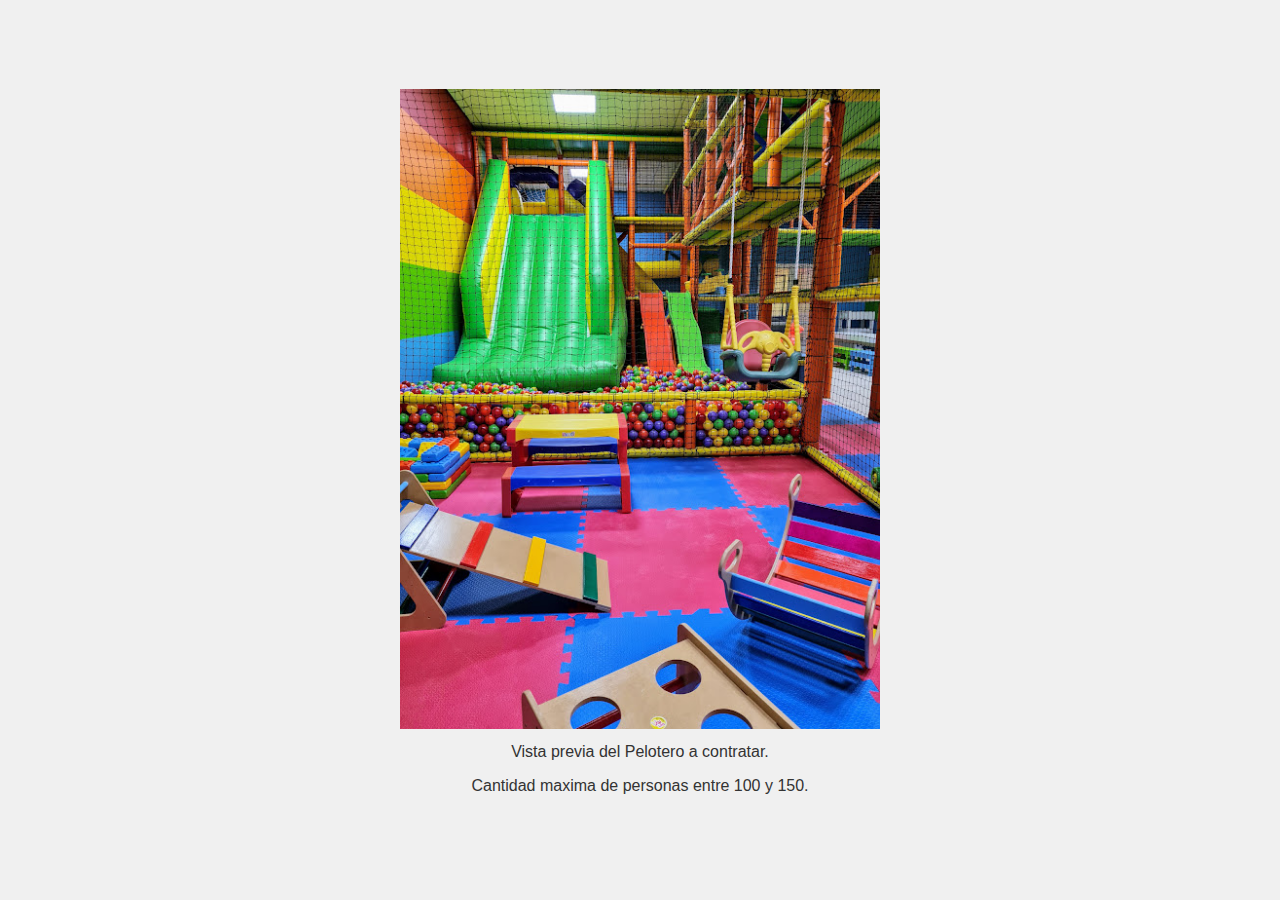
<file: sala1.html>
<!DOCTYPE html>
<html lang="en">
<head>
    <meta charset="UTF-8">
    <meta name="viewport" content="width=device-width, initial-scale=1.0">
    <title>Descripccion Sala 1</title>
</head>
<style>
    body {
        display: flex;
        flex-direction: column;
        justify-content: center;
        align-items: center;
        height: 100vh;
        margin: 0;
        font-family: Arial, sans-serif;
        background-color: #f0f0f0; 
    }

    .contenedor {
        text-align: center;
    }

    .contenedor img {
        max-width: 100%; 
        height: auto; 
    }

    .contenedor p {
        margin-top: 10px;
        font-size: 16px; 
        color: #333; 
    } 
</style>
<body>
    <div class="contenedor">
        <img src="62fd3212def78320453.jpg" alt="Foto Pelotero" width="480" height="280">
        <p>Vista previa del Pelotero a contratar.</p>
        <p>Cantidad maxima de personas entre 100 y 150.</p>
    </div>
</body>
</html>
</file>
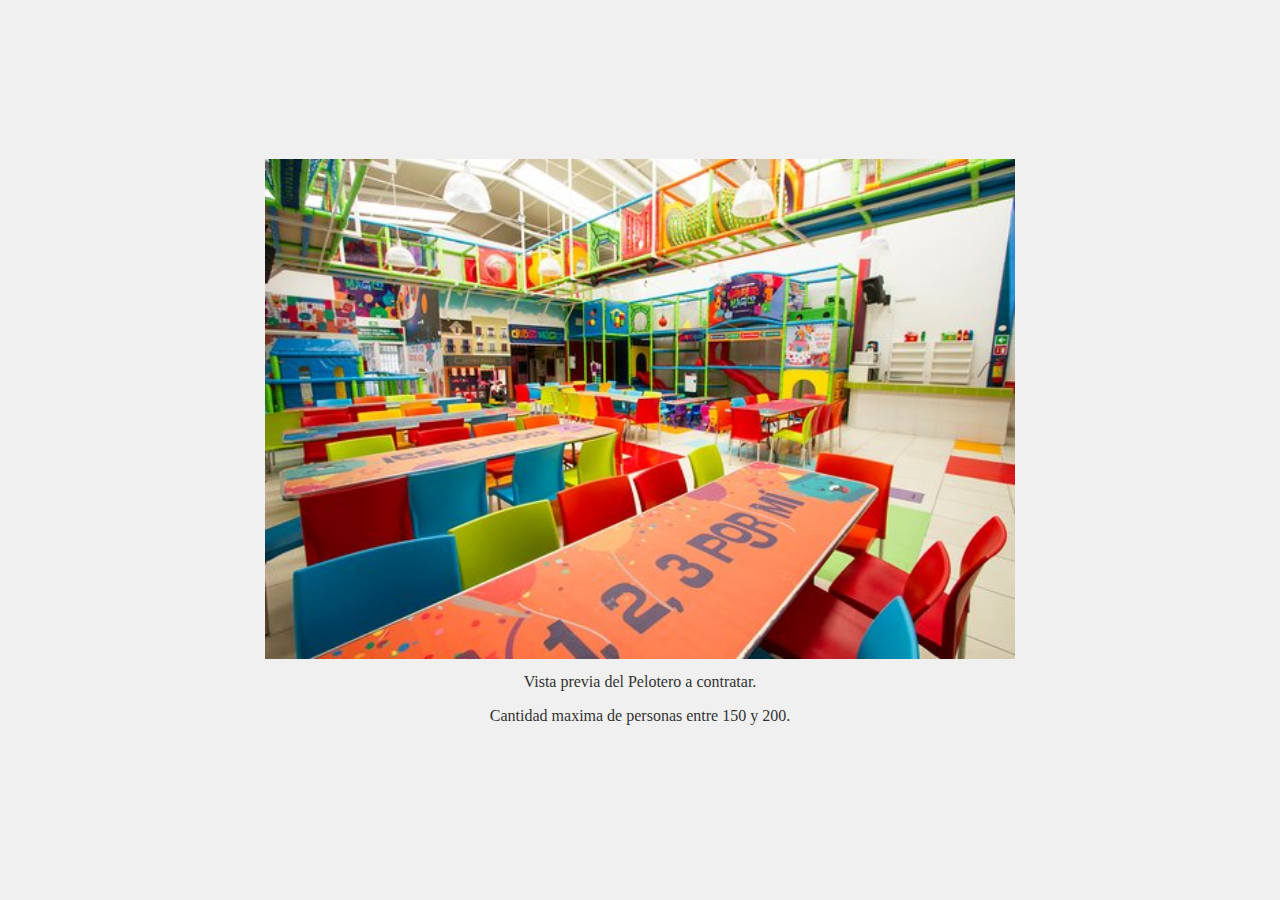
<file: sala2.html>
<!DOCTYPE html>
<html lang="en">
<head>
    <meta charset="UTF-8">
    <meta name="viewport" content="width=device-width, initial-scale=1.0">
    <title>Descripccion Sala 1</title>
</head>
<style>
    body {
        display: flex;
        flex-direction: column;
        justify-content: center;
        align-items: center;
        height: 100vh;
        margin: 0;
        font-family: 'Times New Roman', Times, serif, sans-serif;
        background-color: #f0f0f0; 
    }

    .contenedor {
        text-align: center;
    }

    .contenedor img {
        max-width: 100%; 
        height: auto; 
    }

    .contenedor p {
        margin-top: 10px;
        font-size: 16px; 
        color: #333; 
    } 
</style>
<body>
    <div class="contenedor">
        <img src="gran-espacio.jpg" alt="Foto Pelotero"  width="750" height="50">
        <p>Vista previa del Pelotero a contratar.</p>
        <p>Cantidad maxima de personas entre 150 y 200.</p>
    </div>
</body>
</html>
</file>
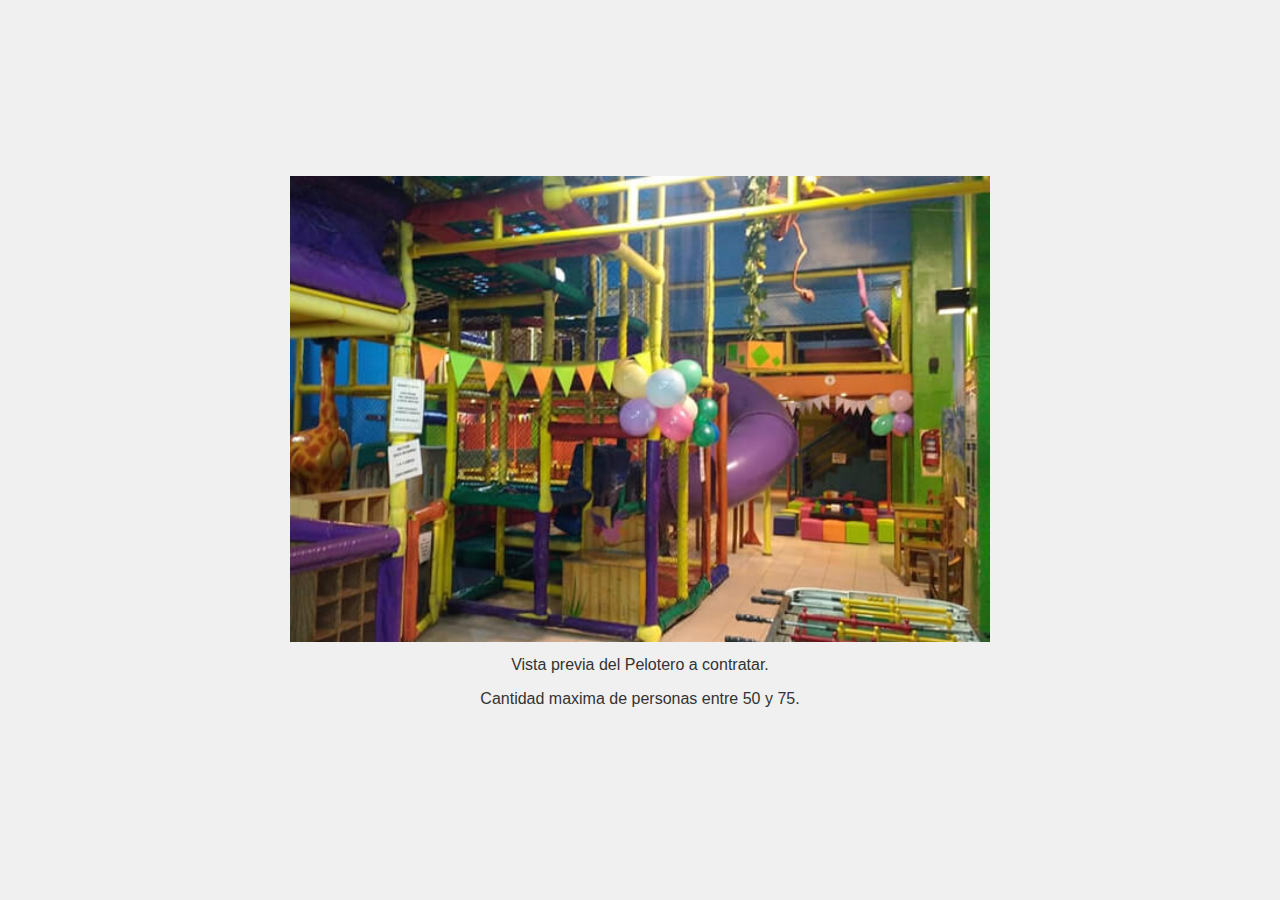
<file: sala3.html>
<!DOCTYPE html>
<html lang="en">
<head>
    <meta charset="UTF-8">
    <meta name="viewport" content="width=device-width, initial-scale=1.0">
    <title>Descripccion Sala 1</title>
</head>
<style>
    body {
        display: flex;
        flex-direction: column;
        justify-content: center;
        align-items: center;
        height: 100vh;
        margin: 0;
        font-family: Arial, sans-serif;
        background-color: #f0f0f0; 
    }

    .contenedor {
        text-align: center;
    }

    .contenedor img {
        max-width: 100%; 
        height: auto; 
    }

    .contenedor p {
        margin-top: 10px;
        font-size: 16px; 
        color: #333; 
    } 
</style>
<body>
    <div class="contenedor">
        <img src="salon-de-fiestas-infantiles-mundo-magico-la-granja.jpg" alt="Foto Pelotero" width="700" height="50">
        <p>Vista previa del Pelotero a contratar.</p>
        <p>Cantidad maxima de personas entre 50 y 75.</p>
    </div>
</body>
</html>
</file>
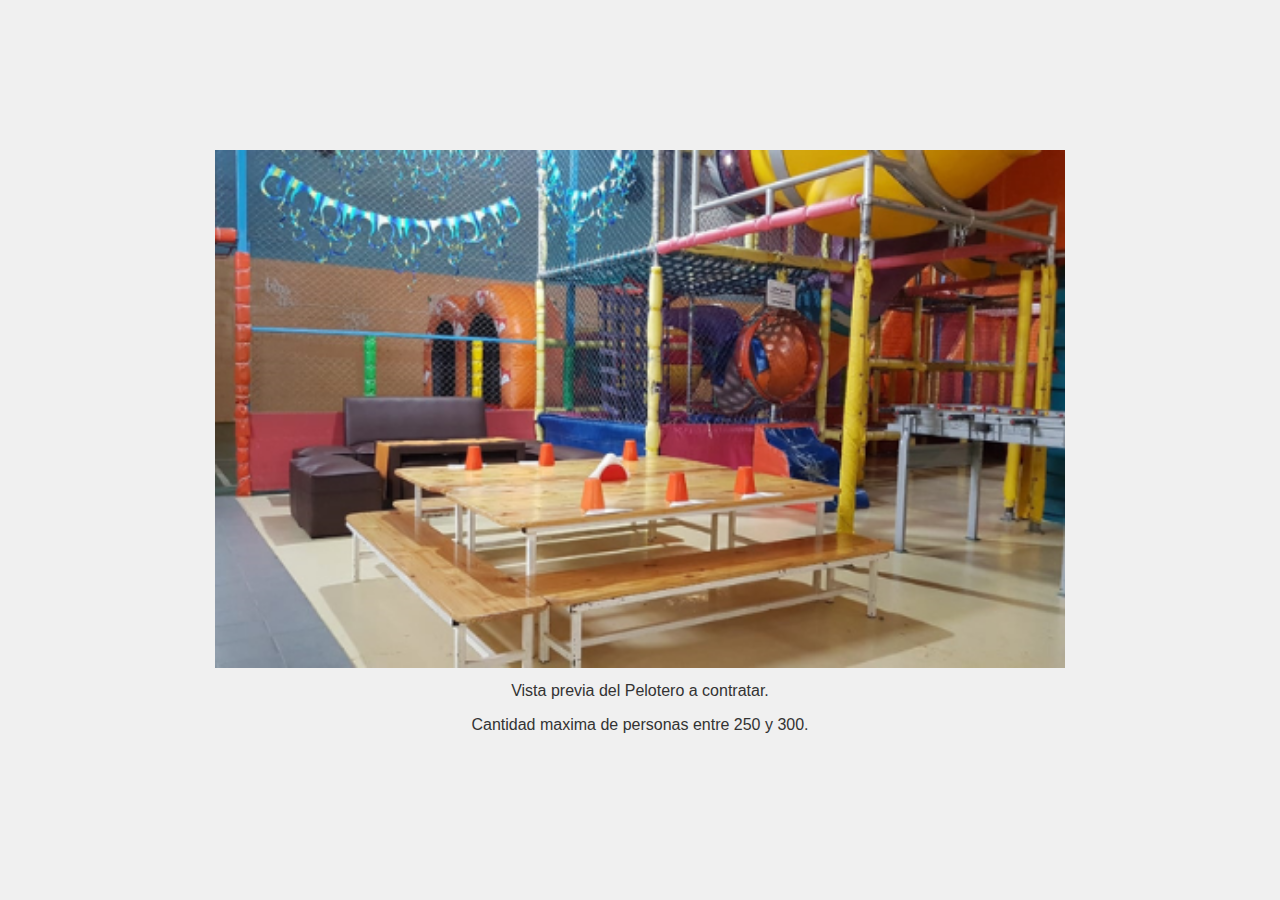
<file: sala4.html>
<!DOCTYPE html>
<html lang="en">
<head>
    <meta charset="UTF-8">
    <meta name="viewport" content="width=device-width, initial-scale=1.0">
    <title>Descripccion Sala 1</title>
</head>
<style>
    body {
        display: flex;
        flex-direction: column;
        justify-content: center;
        align-items: center;
        height: 100vh;
        margin: 0;
        font-family: Arial, sans-serif;
        background-color: #f0f0f0; 
    }

    .contenedor {
        text-align: center;
    }

    .contenedor img {
        max-width: 100%; 
        height: auto; 
    }

    .contenedor p {
        margin-top: 10px;
        font-size: 16px; 
        color: #333; 
    } 
</style>
<body>
    <div class="contenedor">
        <img src="home-salones.png" alt="Foto Pelotero" width="850" height="50">
        <p>Vista previa del Pelotero a contratar.</p>
        <p>Cantidad maxima de personas entre 250 y 300.</p>
    </div>
</body>
</html>
</file>
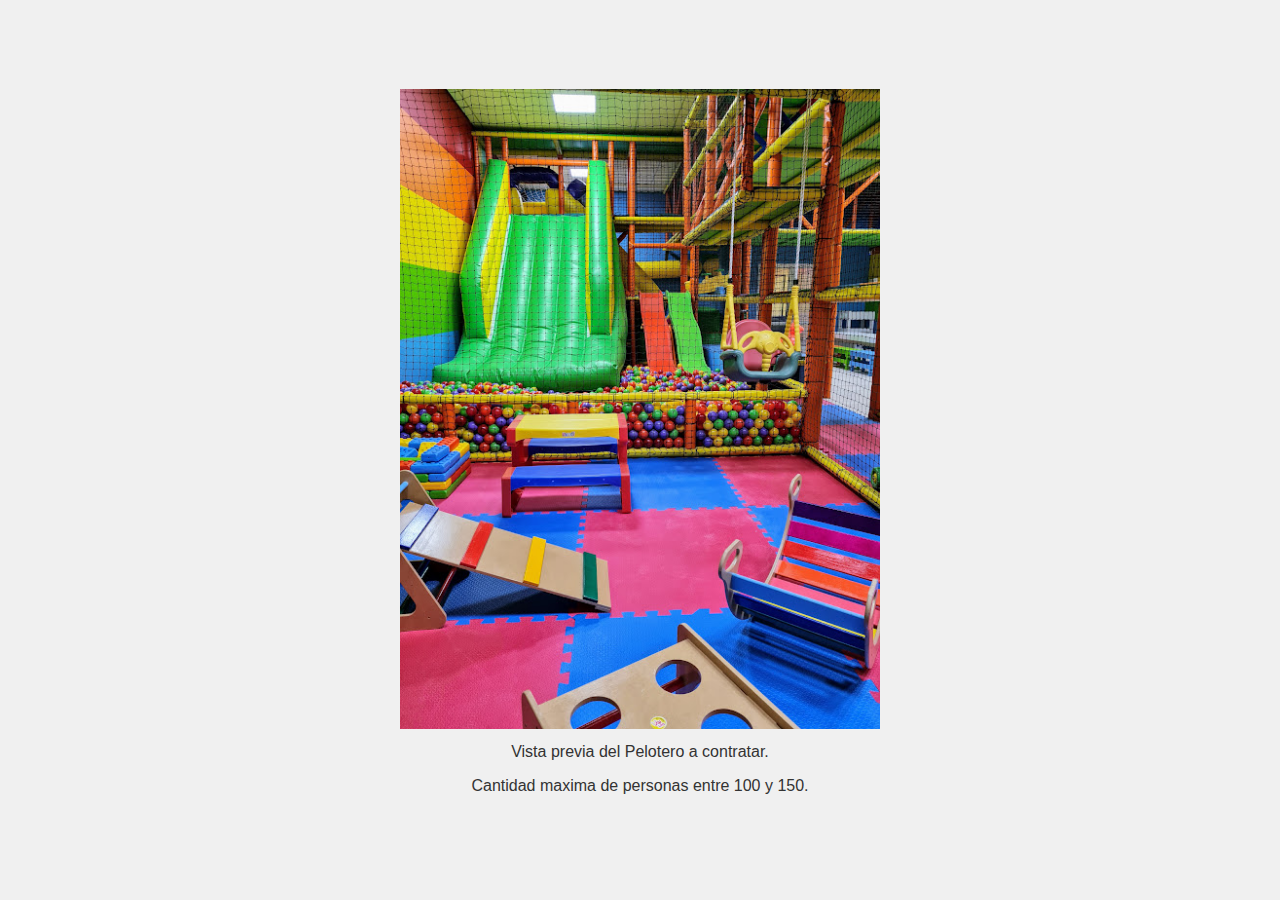
<file: html/sala1.html>
<!DOCTYPE html>
<html lang="en">
<head>
    <meta charset="UTF-8">
    <meta name="viewport" content="width=device-width, initial-scale=1.0">
    <title>Descripccion Sala 1</title>
</head>
<style>
    body {
        display: flex;
        flex-direction: column;
        justify-content: center;
        align-items: center;
        height: 100vh;
        margin: 0;
        font-family: Arial, sans-serif;
        background-color: #f0f0f0; 
    }

    .contenedor {
        text-align: center;
    }

    .contenedor img {
        max-width: 100%; 
        height: auto; 
    }

    .contenedor p {
        margin-top: 10px;
        font-size: 16px; 
        color: #333; 
    } 
</style>
<body>
    <div class="contenedor">
        <img src="../img/62fd3212def78320453.jpg" alt="Foto Pelotero" width="480" height="280">
        <p>Vista previa del Pelotero a contratar.</p>
        <p>Cantidad maxima de personas entre 100 y 150.</p>
    </div>
</body>
</html>
</file>
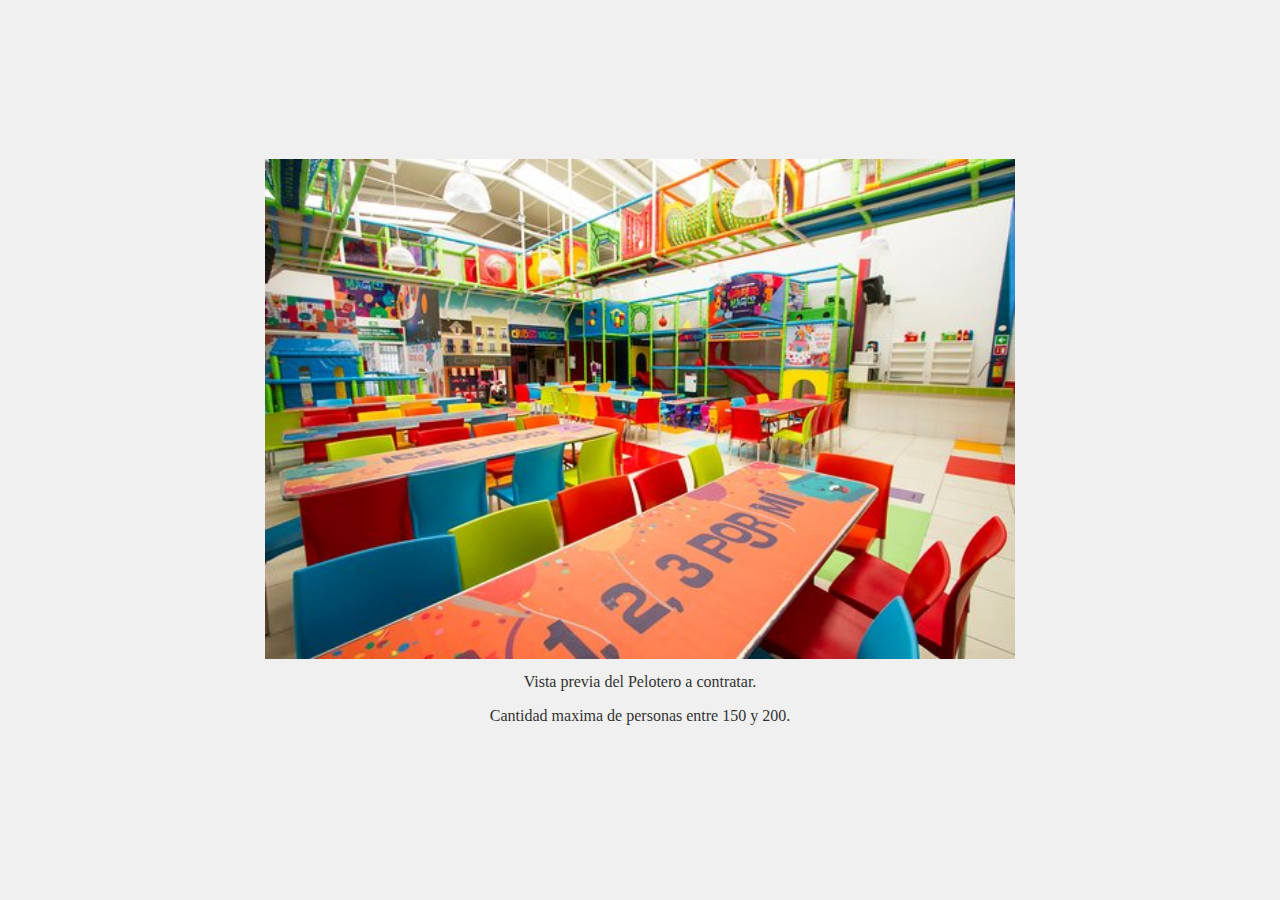
<file: html/sala2.html>
<!DOCTYPE html>
<html lang="en">
<head>
    <meta charset="UTF-8">
    <meta name="viewport" content="width=device-width, initial-scale=1.0">
    <title>Descripccion Sala 1</title>
</head>
<style>
    body {
        display: flex;
        flex-direction: column;
        justify-content: center;
        align-items: center;
        height: 100vh;
        margin: 0;
        font-family: 'Times New Roman', Times, serif, sans-serif;
        background-color: #f0f0f0; 
    }

    .contenedor {
        text-align: center;
    }

    .contenedor img {
        max-width: 100%; 
        height: auto; 
    }

    .contenedor p {
        margin-top: 10px;
        font-size: 16px; 
        color: #333; 
    } 
</style>
<body>
    <div class="contenedor">
        <img src="../img/gran-espacio.jpg" alt="Foto Pelotero"  width="750" height="50">
        <p>Vista previa del Pelotero a contratar.</p>
        <p>Cantidad maxima de personas entre 150 y 200.</p>
    </div>
</body>
</html>
</file>
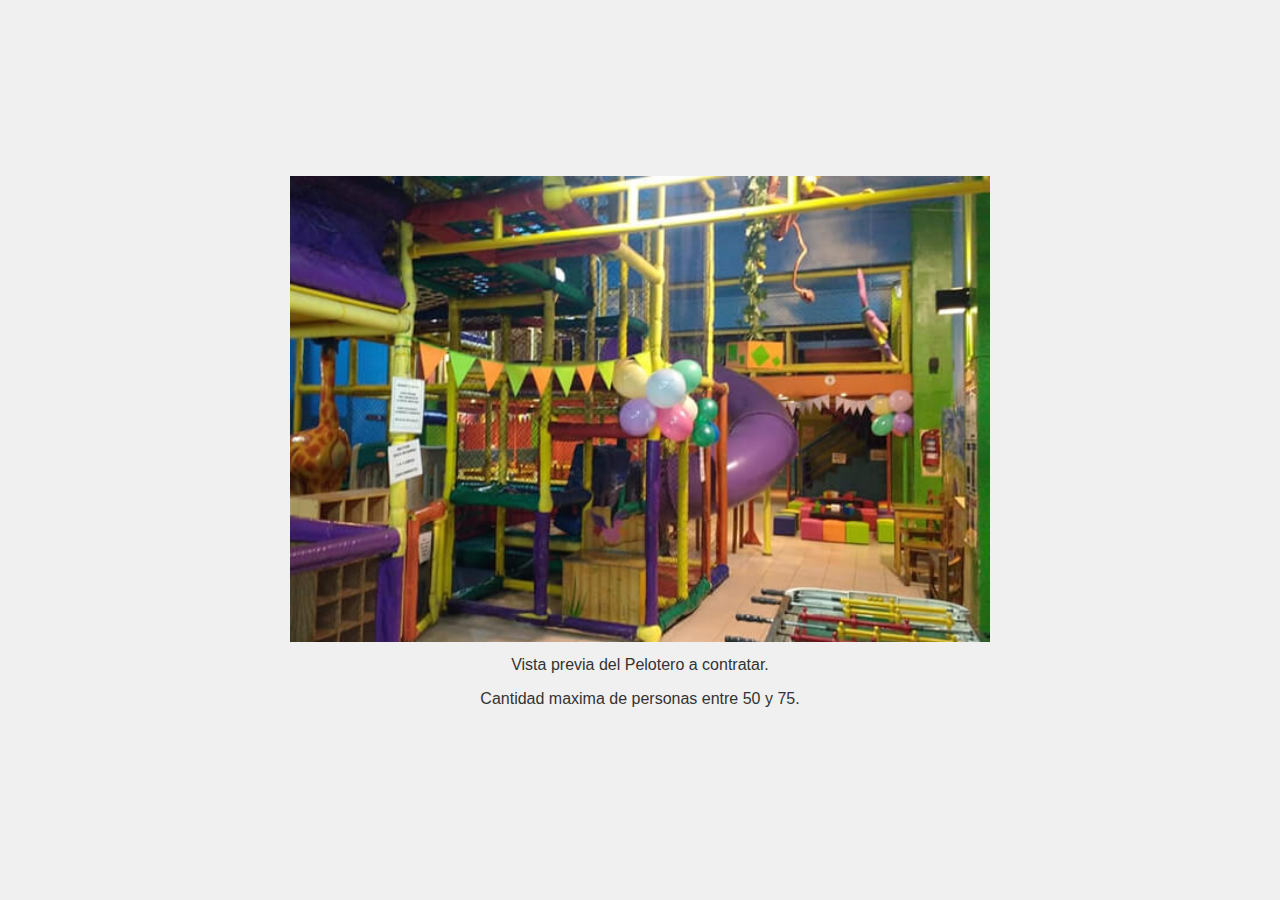
<file: html/sala3.html>
<!DOCTYPE html>
<html lang="en">
<head>
    <meta charset="UTF-8">
    <meta name="viewport" content="width=device-width, initial-scale=1.0">
    <title>Descripccion Sala 1</title>
</head>
<style>
    body {
        display: flex;
        flex-direction: column;
        justify-content: center;
        align-items: center;
        height: 100vh;
        margin: 0;
        font-family: Arial, sans-serif;
        background-color: #f0f0f0; 
    }

    .contenedor {
        text-align: center;
    }

    .contenedor img {
        max-width: 100%; 
        height: auto; 
    }

    .contenedor p {
        margin-top: 10px;
        font-size: 16px; 
        color: #333; 
    } 
</style>
<body>
    <div class="contenedor">
        <img src="../img/salon-de-fiestas-infantiles-mundo-magico-la-granja.jpg" alt="Foto Pelotero" width="700" height="50">
        <p>Vista previa del Pelotero a contratar.</p>
        <p>Cantidad maxima de personas entre 50 y 75.</p>
    </div>
</body>
</html>
</file>
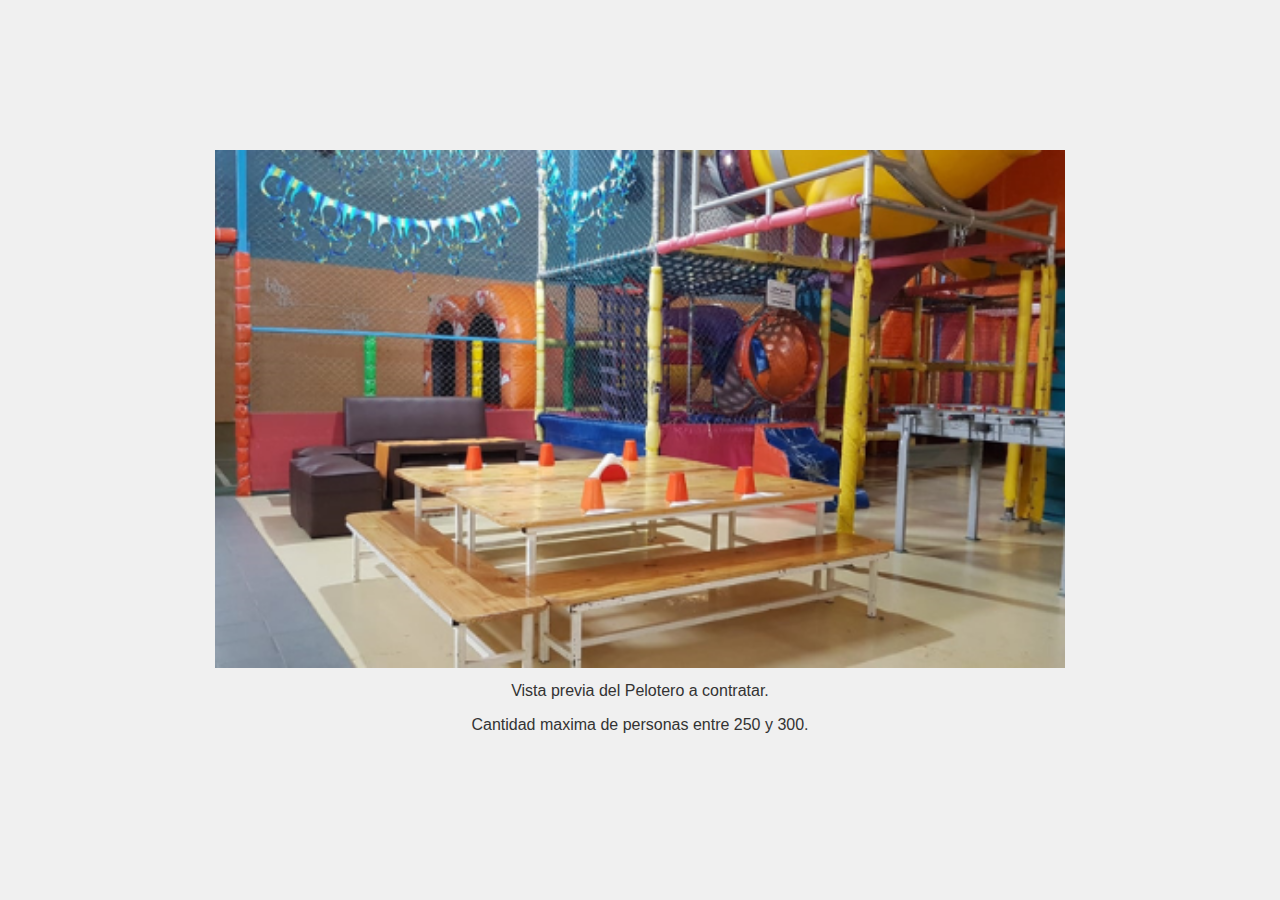
<file: html/sala4.html>
<!DOCTYPE html>
<html lang="en">
<head>
    <meta charset="UTF-8">
    <meta name="viewport" content="width=device-width, initial-scale=1.0">
    <title>Descripccion Sala 1</title>
</head>
<style>
    body {
        display: flex;
        flex-direction: column;
        justify-content: center;
        align-items: center;
        height: 100vh;
        margin: 0;
        font-family: Arial, sans-serif;
        background-color: #f0f0f0; 
    }

    .contenedor {
        text-align: center;
    }

    .contenedor img {
        max-width: 100%; 
        height: auto; 
    }

    .contenedor p {
        margin-top: 10px;
        font-size: 16px; 
        color: #333; 
    } 
</style>
<body>
    <div class="contenedor">
        <img src="../img/home-salones.png" alt="Foto Pelotero" width="850" height="50">
        <p>Vista previa del Pelotero a contratar.</p>
        <p>Cantidad maxima de personas entre 250 y 300.</p>
    </div>
</body>
</html>
</file>
